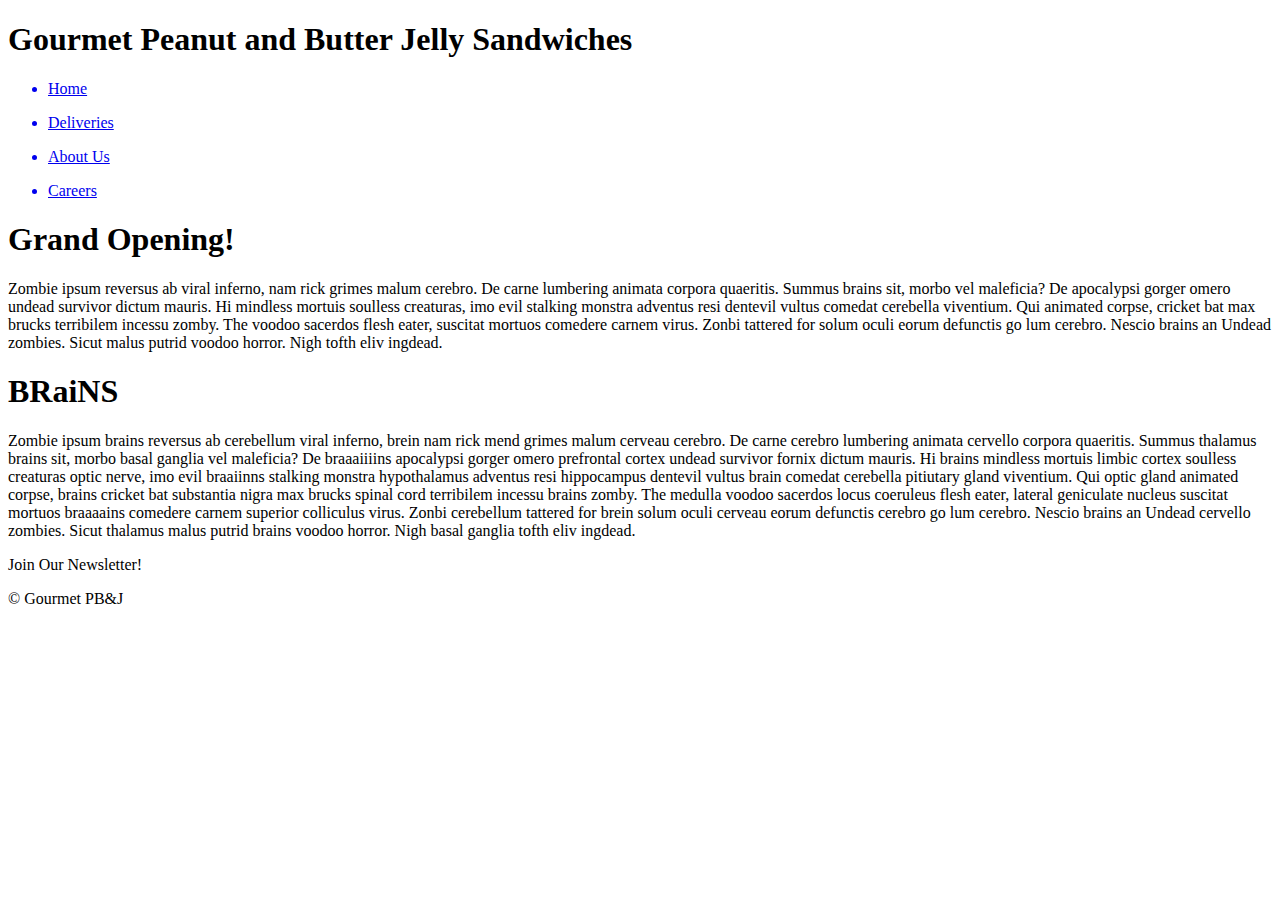
<file: careers.html>
<!DOCTYPE html>
<html>
<head>
  <link rel="stylesheet" type="text/css" href="https://obscure-sands-1163.herokuapp.com/css/styles.css">
  <title>Gourmet Peanut Butter and Jelly Sandwhiches</title>
</head>
<body>
  <header>
    <h1>Gourmet Peanut and Butter Jelly Sandwiches</h1>
  </header>
    <nav>
      <ul>
        <a href="index.html"><li>Home</li></a>
      </ul>
      <ul>
        <a href="deliveries.html"><li>Deliveries</li></a>
      </ul>
      <ul>
        <a href="about.html"><li>About Us</li></a>
      </ul>
      <ul>
        <a href="careers.html"><li>Careers</li></a>
      </ul>
      </nav>
    <section class="wrapper">
    <article>
      <h1>Grand Opening!</h1>
      <p>
        Zombie ipsum reversus ab viral inferno, nam rick grimes malum cerebro. De carne lumbering animata corpora quaeritis. Summus brains sit​​, morbo vel maleficia? De apocalypsi gorger omero undead survivor dictum mauris. Hi mindless mortuis soulless creaturas, imo evil stalking monstra adventus resi dentevil vultus comedat cerebella viventium. Qui animated corpse, cricket bat max brucks terribilem incessu zomby. The voodoo sacerdos flesh eater, suscitat mortuos comedere carnem virus. Zonbi tattered for solum oculi eorum defunctis go lum cerebro. Nescio brains an Undead zombies. Sicut malus putrid voodoo horror. Nigh tofth eliv ingdead.
      </p>
    </article>
    <article>
      <h1>BRaiNS</h1>
      <p>
        Zombie ipsum brains reversus ab cerebellum viral inferno, brein nam rick mend grimes malum cerveau cerebro. De carne cerebro lumbering animata cervello corpora quaeritis. Summus thalamus brains sit​​, morbo basal ganglia vel maleficia? De braaaiiiins apocalypsi gorger omero prefrontal cortex undead survivor fornix dictum mauris. Hi brains mindless mortuis limbic cortex soulless creaturas optic nerve, imo evil braaiinns stalking monstra hypothalamus adventus resi hippocampus dentevil vultus brain comedat cerebella pitiutary gland viventium. Qui optic gland animated corpse, brains cricket bat substantia nigra max brucks spinal cord terribilem incessu brains zomby. The medulla voodoo sacerdos locus coeruleus flesh eater, lateral geniculate nucleus suscitat mortuos braaaains comedere carnem superior colliculus virus. Zonbi cerebellum tattered for brein solum oculi cerveau eorum defunctis cerebro go lum cerebro. Nescio brains an Undead cervello zombies. Sicut thalamus malus putrid brains voodoo horror. Nigh basal ganglia tofth eliv ingdead.
      </p>
    </article>
      
    </section>
    <aside>
    <p>Join Our Newsletter!</p>
    </aside>
    <footer>
    <p>
    &copy; Gourmet PB&J</p>
    </footer>
</body>
</html>
</file>
